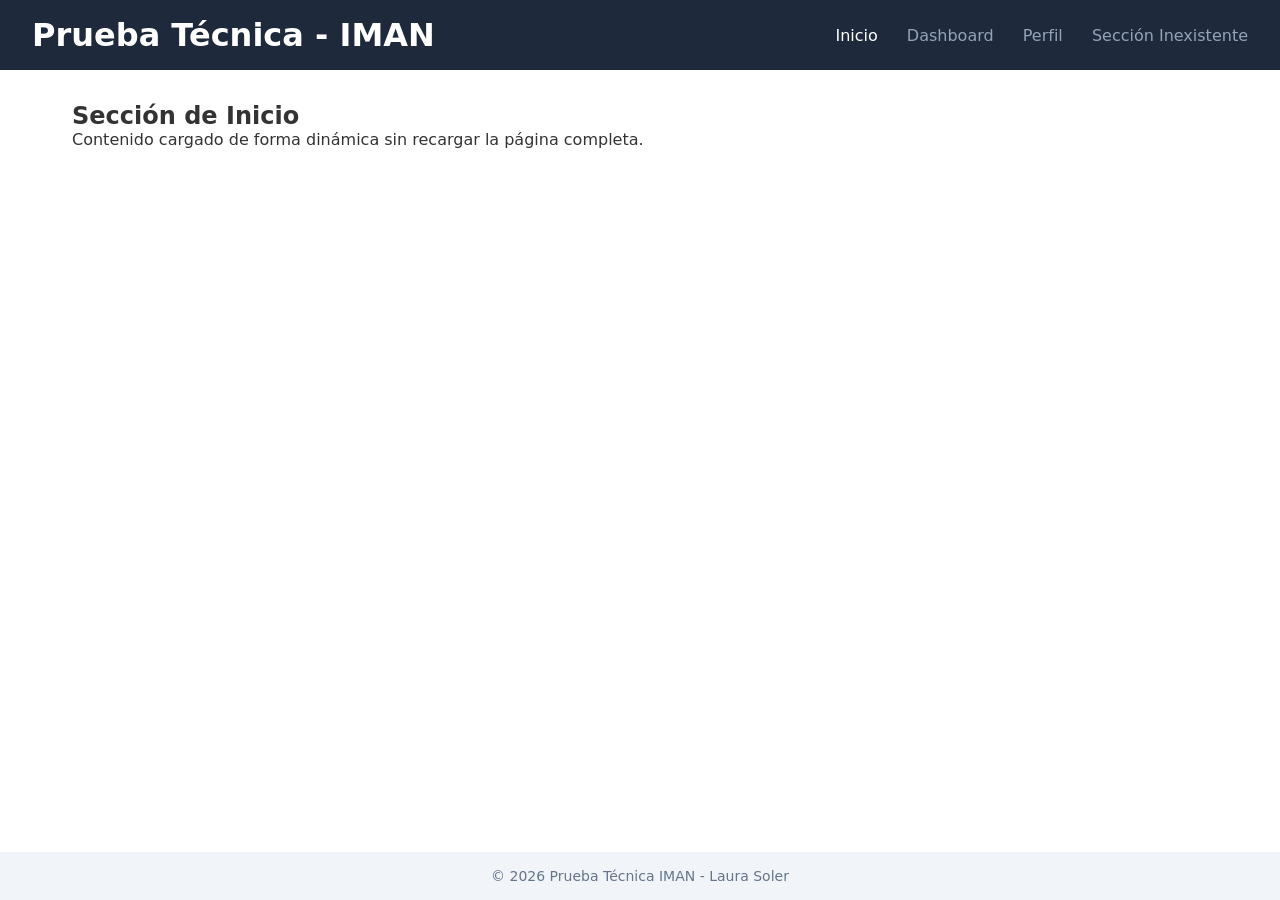
<file: index.html>
<!DOCTYPE html>
<html lang="es">
<head>
    <meta charset="UTF-8">
    <meta name="viewport" content="width=device-width, initial-scale=1.0">
    <title>Prueba Técnica - IMAN</title>
    <link rel="stylesheet" href="styles.css">
</head>
<body>
    <header class="site-header">
        <h1>Prueba Técnica - IMAN</h1>
        <nav class="site-nav">
            <a href="#" data-route="home">Inicio</a>
            <a href="#" data-route="dashboard">Dashboard</a>
            <a href="#" data-route="profile">Perfil</a>
            <a href="#" data-route="not-found">Sección Inexistente</a>
        </nav>
    </header>

    <main id="app-container" class="site-main">
        <!-- El contenido dinámico se inyectará aquí -->
    </main>

    <footer class="site-footer">
        <p>&copy; 2026 Prueba Técnica IMAN - Laura Soler</p>
    </footer>

    <script src="app.js" type="module"></script>
</body>
</html>
</file>
<file: styles.css>
* { 
    box-sizing: border-box; 
    margin: 0; 
    padding: 0; 
}

body { 
    font-family: system-ui, sans-serif; 
    display: flex; 
    flex-direction: column; 
    min-height: 100vh; 
    color: #333; 
}

.site-header { 
    background: #1e293b; 
    color: white; 
    padding: 1rem 2rem; 
    display: flex; 
    justify-content: space-between; 
    align-items: center; 
}

.site-nav a { 
    color: #94a3b8; 
    text-decoration: none; 
    margin-left: 1.5rem; 
    font-weight: 500; }


.site-nav a:hover, .site-nav a.active { 
    color: white; 
}

.site-main { 
    flex: 1; 
    padding: 2rem; 
    max-width: 1200px; 
    margin: 0 auto; 
    width: 100%; 
}

.site-footer { 
    background: #f1f5f9; 
    text-align: center; 
    padding: 1rem; 
    font-size: 0.875rem; 
    color: #64748b; 
}

.error-box { 
    background: #fee2e2; 
    border: 1px solid #f87171; 
    color: #991b1b; 
    padding: 1.5rem; 
    border-radius: 0.5rem; 
}

.layout-composed { 
    display: grid; 
    grid-template-columns: 250px 1fr; 
    gap: 2rem; 
}

.sidebar { 
    background: #f8fafc; 
    padding: 1rem; 
    border-radius: 0.5rem; 
}

.region-banner {
    grid-column: 1 / -1;
}

.notice-banner {
    background: #fef3c7;
    border: 1px solid #f59e0b;
    color: #92400e;
    padding: 0.75rem 1rem;
    border-radius: 0.5rem;
    margin-bottom: 1.5rem;
    display: flex;
    align-items: center;
    gap: 0.75rem;
}

.notice-banner__icon {
    font-weight: bold;
    font-size: 1.25rem;
    border-radius: 50%;
    width: 1.75rem;
    border: 2px solid #f59e0b;
    display: flex;
    align-items: center;
    justify-content: center;
}

.notice-banner__close {
    margin-left: auto;
    background: none;
    border: none;
    font-size: 1.25rem;
    cursor: pointer;
    color: inherit;
}
</file>
